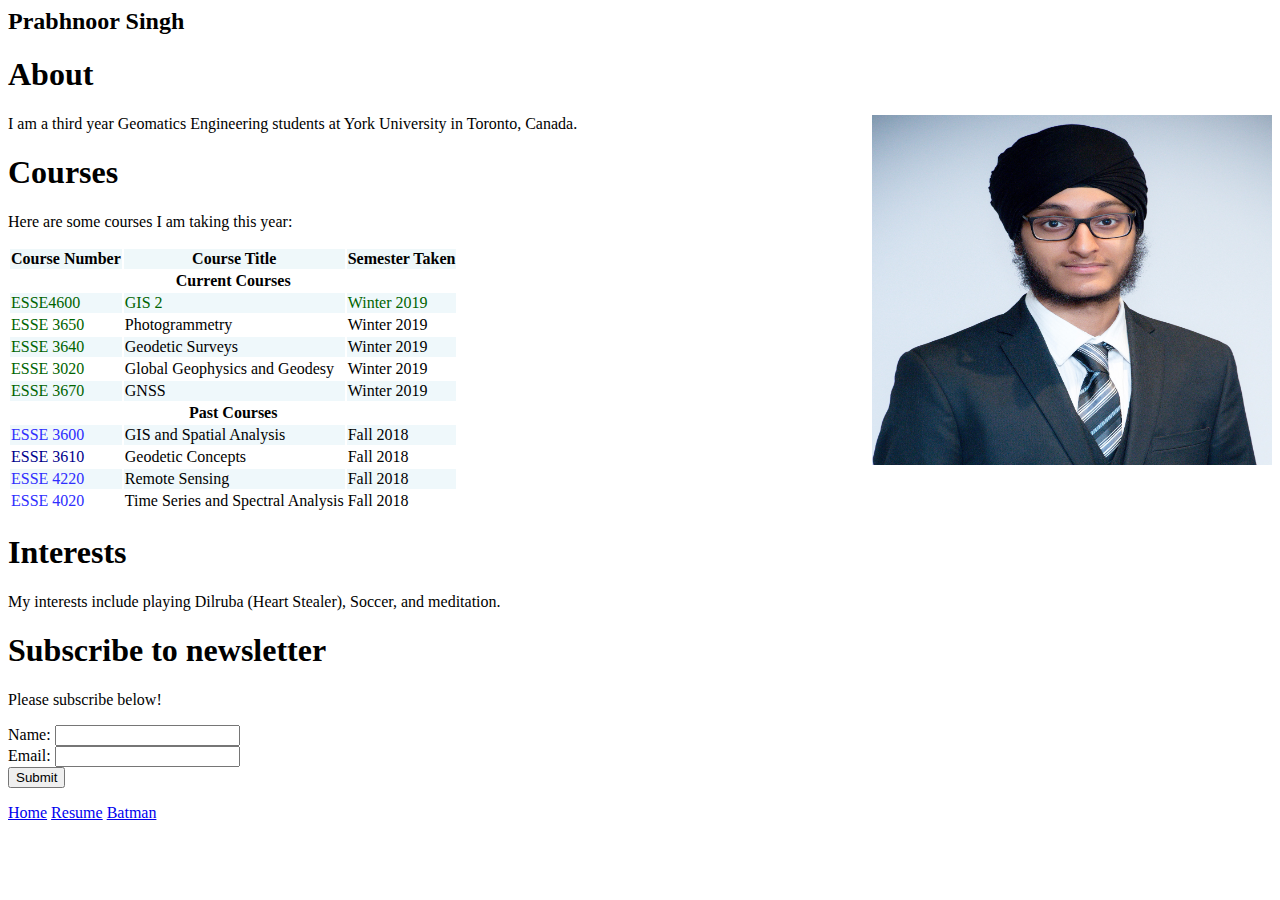
<file: index/index.html>
<html>
	<head> 
	<link rel= href="indexstyle.css">
<!-- <p>This defines the top of the web page.</p> -->
	<title>Prabhnoor Singh</title> 
<!-- <p>This is the title of the page.</p> -->

	</head>
	<body> 
		<h2>Prabhnoor Singh</h2>
<!-- <p>This is the body of the page.</p> -->
		<h1>About</h1> 
			<!-- <p>This is a picture of me.</p> -->
<img src= "syli.jpg" style="float:right;width:400px;height:350px;">

<!-- This is a blue header. -->
<!-- This is a paragraph. -->
			<p>I am a third year Geomatics Engineering students at York University in Toronto, Canada.</p>
		<h1>Courses</h1> 
			<p>Here are some courses I am taking this year: </p>
		<table>
		<!-- Table -->
		<thead>
			<tr>
			<!-- Titles for table, with appropriate style formatting. NOTE: Some formatting done in .css file. -->
				<th style="background-color:#EFF8FA;">Course Number</th>
				<th style="background-color:#EFF8FA;">Course Title</th>
				<th style="background-color:#EFF8FA;">Semester Taken</th>
			</tr>
			<!-- Creating header that spans 3 columns -->
			<th colspan=3>Current Courses</th>
		</thead>
			<tr>	
				<td style="background-color:#EFF8FB;color:darkgreen;">ESSE4600</td>
				<td style="background-color:#EFF8FB;color:darkgreen;">GIS 2</td>
				<td style="background-color:#EFF8FB;color:darkgreen;">Winter 2019</td>
				</font>
			</tr>
			<tr>
				<td><font color = "darkgreen">ESSE 3650</font></td>
				<td>Photogrammetry</td>
				<td>Winter 2019</td>
			</tr>
			<tr>
				<td style="background-color:#EFF8FB;color:darkgreen;">ESSE 3640</td>
				<td style="background-color:#EFF8FB;">Geodetic Surveys</td>
				<td style="background-color:#EFF8FB;">Winter 2019</td>
			</tr>
			<tr>
			<td><font color = "darkgreen">ESSE 3020</font></td>
				<td>Global Geophysics and Geodesy</td>
				<td>Winter 2019</td>
			</tr>
			<tr>
				<td style="background-color:#EFF8FB;color:darkgreen;">ESSE 3670</td>
				<td style="background-color:#EFF8FB;">GNSS</td>
				<td style="background-color:#EFF8FB;">Winter 2019</td>
			</tr>
			
			
			<th colspan=3>Past Courses</th>
			<tr>	
				<td style="background-color:#EFF8FB;color:#2E2EFE;">ESSE 3600</td>
				<td style="background-color:#EFF8FB;">GIS and Spatial Analysis</td>
				<td style="background-color:#EFF8FB;">Fall 2018</td>
			</tr>
			
			
			<tr>	
				<td><font color = "darkblue">ESSE 3610</font></td>
				<td>Geodetic Concepts</td>
				<td>Fall 2018</td>
			</tr>
			<tr>	
				<td style="background-color:#EFF8FB;color:#2E2EFE;">ESSE 4220</td>
				<td style="background-color:#EFF8FB;">Remote Sensing</td>
				<td  style="background-color:#EFF8FB;">Fall 2018</td>
			</tr>
			<tr>	
				<td><font color = "#2E2EFE">ESSE 4020</font></td>
				<td>Time Series and Spectral Analysis</td>
				<td>Fall 2018</td>
			</tr>
	</table>

<!-- This is another header. -->
	<h1>Interests</h1>
	<!-- This is another paragraph. -->
		<p> My interests include playing Dilruba (Heart Stealer), Soccer, and meditation.</p> 
	<h1>Subscribe to newsletter</h1>
		<p>Please subscribe below!</p>
<!-- This is the form to subscribe to the website. -->
<!-- Using the JavaScript confirmation function -->
		<form onSubmit="if(!confirm('You have subcribed!')){return false;}">
				Name: <input type="text" name="Name"><br>	<!-- User inputn for name. -->
				Email: <input type="text" name="Email"><br> <!-- User input for e-mail. -->
				<input type="submit" value="Submit">
		</form>
			<a href="index.html">Home</a>
			<a href="resume.html">Resume</a>
						<a href="Batman's Website.html">Batman</a>


	</body>
</html>
</file>
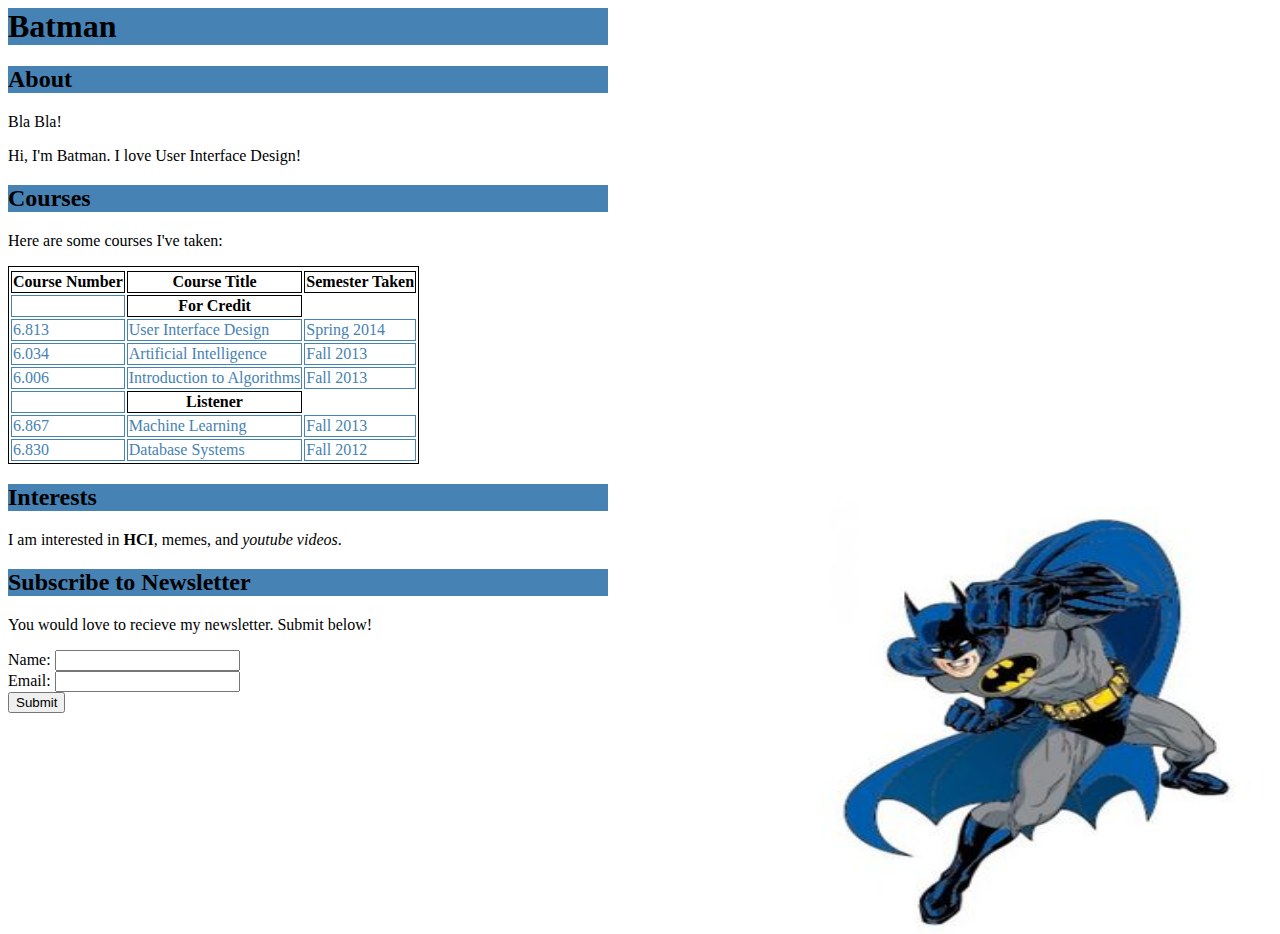
<file: index/Batman's Website.html>
<html>
	
	<head>
		<link rel="stylesheet" href="main.css">
		</head>
	<title> Batman's Website </title>
	<script type="text/javascript">
	function changeText()
{
	//document.getElementById('demo').innerHTML = 'Hello ESSE 4600';
	var name = document.getElementById('TextBox').value;
	var email = document.getElementById('TextBox').value
	document.getElementById('demo').innerHTML = "Greetings " +name + "!";
}
	</script>

	<body>
	<h1> Batman </h1>
	<h2> About</h2>
	<p> Bla Bla!</p>
	<p> Hi, I'm Batman. I love User Interface Design! </p>
	<h2> Courses </h2>
	<p> Here are some courses I've taken: </p>

<table>

  <tr>
  		  <colgroup span="3"></colgroup>

    <th>Course Number</th>
    <th>Course Title</th>
    <th>Semester Taken</th>
  </tr>
  <tr> 
  	<td> </td>
  	<th>For Credit</th>
  </tr>
  <tr>
    <td>6.813</td>
    <td>User Interface Design</td>
    <td>Spring 2014</td>
  </tr>
  <tr>
    <td>6.034</td>
    <td>Artificial Intelligence</td>
    <td>Fall 2013</td>
  </tr>
  <tr>
    <td>6.006</td>
    <td>Introduction to Algorithms</td>
    <td>Fall 2013</td>
  </tr>
  <tr> 
  	<td> </td>
  	<th>Listener</th>
  </tr>
   <tr>
    <td>6.867</td>
    <td>Machine Learning</td>
    <td>Fall 2013</td>
  </tr>
  <tr>
    <td>6.830</td>
    <td>Database Systems</td>
    <td>Fall 2012</td>
  </tr>

</table>

<!-- The image: -->
	<div class="image">

		<img src="1592e8abf12fb1ebac3d36e131a09b36--vector-free-vector-vector.jpg" style="float:right;width:450px;height:450px;">
	

	<h2>Interests</h2>
		<!-- This is an example of some text styles/formatting: -->
			<p>I am interested in <b class="Impact">HCI</b>, <span class="comic">memes</span>, and <span class="comic"><i>youtube videos</i></span>.
		<h2>Subscribe to Newsletter</h2>
		<!-- An example of a form: -->
			<p>You would love to recieve my newsletter. Submit below!</p>
			<form action="Batman's Website.html" method="post">
			<!-- This will return the user to the same page.
			From: https://developer.mozilla.org/en-US/docs/Learn/HTML/Forms/Your_first_HTML_form -->
				<div>
					<label for="name">Name:</label>
					<input type="text" id="name" name="user_name"> <!-- Identifying the field for JavaScript -->
				</div>
				<div>
    				<label for="mail">Email:</label>
    				<input type="email" id="mail" name="user_mail">
  				</div>
  				<div class="button">
  					<button type="Submit" onclick = "OK();">Submit</button><!-- This is a button. -->
  				</div>
			</form>
			
		
	</body>
	

</html>
</file>
<file: index/indexstyle.css>
/*Formatting body.*/
body {
  background-color: white;
}
/*Formatting header 1*/
h1 {
  color: maroon
  ;
  background-color: blue;
  font-family: "Georgia";
	font-size: 300%;
	width: 600px;
	font-style: bold;
}
/*Formatting header 2*/
h2 {
  color: black;
  font-family: "verdana","Georgia", ;
	font-size: 150%;
	width: 600px;
}
/*Formatting paragraph*/
p {
  color: black;
  font-family: verdana;
	font-size: 100%;
}
/*Table*/
table{
	border: 2px;
	border-style: solid;
}

tr{
	border: 2px;
	border-style: solid;
}

th{
	border: 2px;
	border-style: solid;
}

thead{
	border: 2px;
	border-style: solid;
}

td{
	border: 2px;
	border-style: solid;
}
</file>
<file: index/main.css>
/*Formatting the body.*/
body {
  background-color: white;
}

/*Formatting header 1*/
h1 {
  color: black;
  background-color: steelblue;
  font-family: "Georgia";
	font-size: 200%;
	width: 600px;
	font-style: bold;
}
/*Header 2*/
h2 {
  color: black;
  background-color: steelblue;
  font-family: "verdana","Georgia", ;
	font-size: 150%;
	width: 600px;
}
/*Paragraph*/
p {
  color: black;
  font-family: verdana;
	font-size: 100%;
}
/*Table*/
table{
	border: 1px;
	border-style: solid;
}
/*Table*/
tr{
	border: 1px;
	border-style: solid;
}
/*Table*/
th{
	border: 1px;
	border-style: solid;
}
/*Table header*/
thead{
	border: 1px;
	border-style: solid;
}
/*Table*/
td{
	color:steelblue;
	border: 1px;
	border-style: solid;
}
</file>
